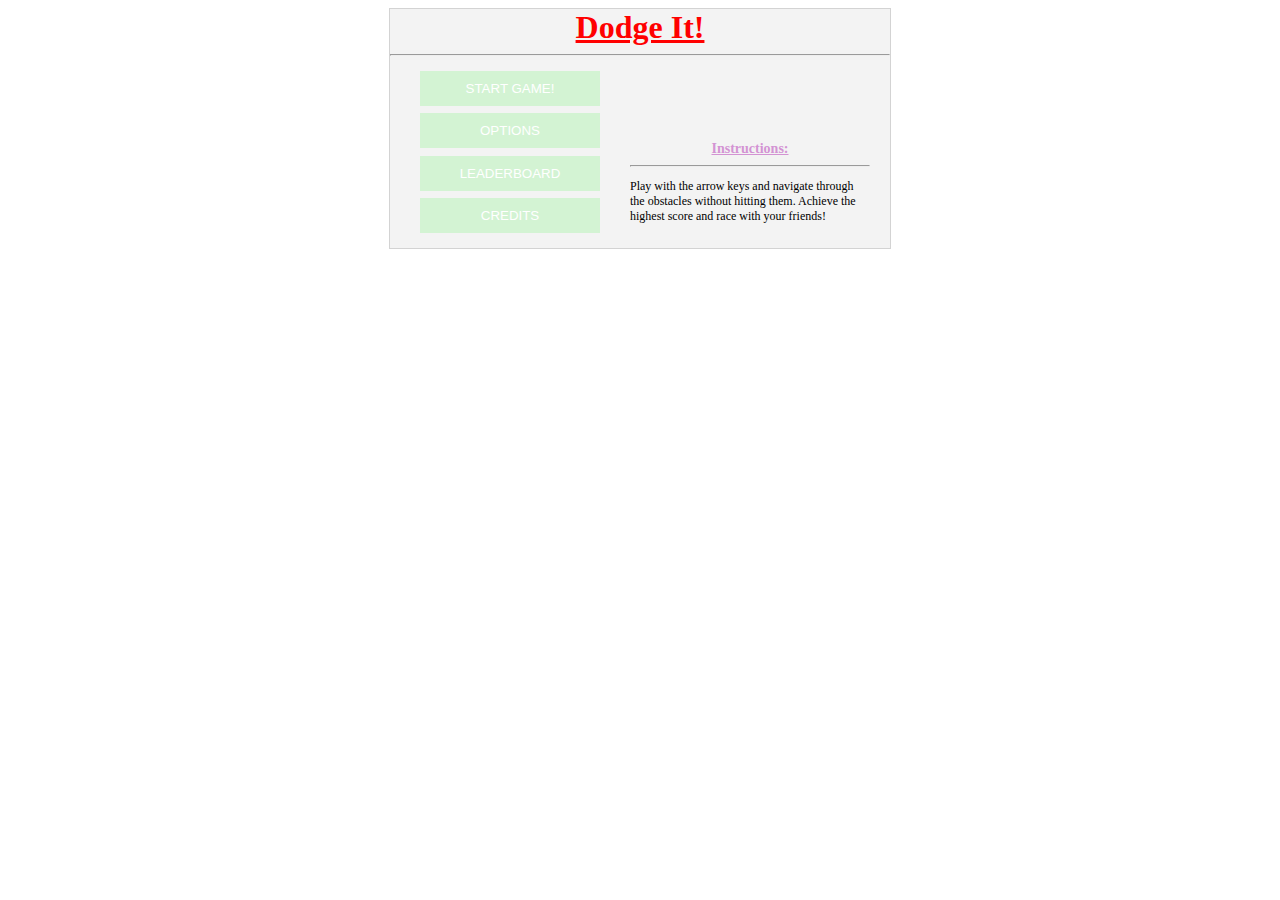
<file: index.html>
<!DOCTYPE html>
<html>
<head>
<script src = "JavaScriptTest1.js"> </script>
<link rel = "stylesheet" href = "Stilizare1.css">
<title>Dodge It!</title>
</head>
<body>

<!-- <button id ="up">UP </button> -->
<!-- <button id ="down">DOWN </button> -->
<!-- <button id ="left">LEFT </button> -->
<!-- <button id ="right">RIGHT </button> -->

</body>
</html>
</file>
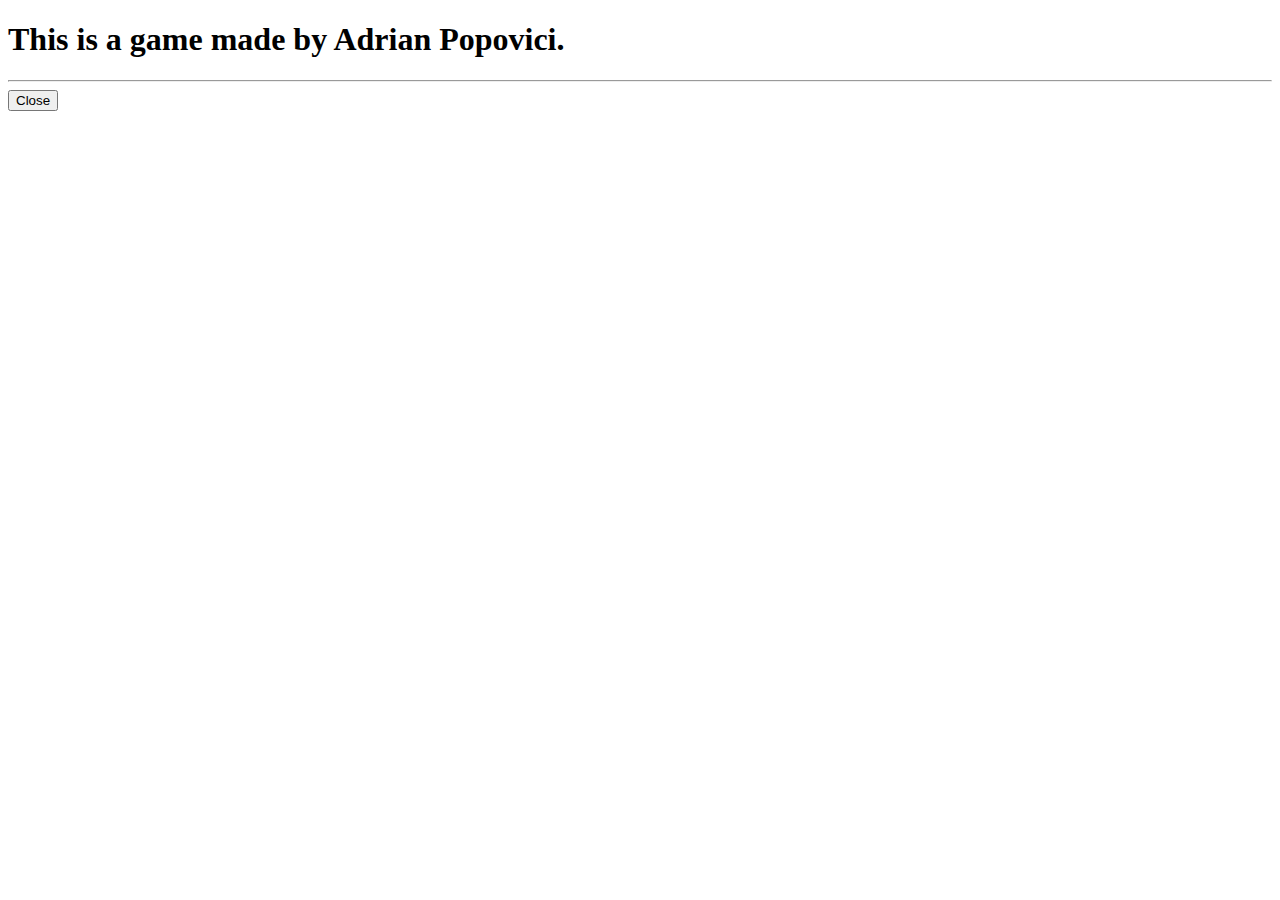
<file: Credits.html>
<!DOCTYPE html>
<html>
<head>
<title>Dodge It!</title>
<script>
	function closeFunct()
	{
		window.close();
	}
</script>
</head>
<body>

<h1> This is a game made by Adrian Popovici. </h1>
<hr> </hr>
<button id = "close" onclick = closeFunct> Close </button>

</body>
</html>
</file>
<file: Stilizare1.css>
canvas {
	border:1px solid #d3d3d3;
    background-color: #f1f1f1;
	position: absolute;
}

#bigWrapper{
	height:auto;
	margin:0px auto;
}

body{
	height: auto;
}

#startingWrapper {
	border: 1px solid #d3d3d3;
	background-color: #f3f3f3;
	width: 500px;
	margin: 0px auto;
	padding-bottom : 1%;
}
h1{
	color: red;
	margin: 0px;
	text-decoration:underline;
	font-family: verdana;
	text-align: center;
}

h2{
	font-size: 14px;
	color: #d393d3;
	margin: 0px;
	text-decoration:underline;
	font-family: verdana;
	text-align: center;
}

p{
	font-size: 12px;
	font-family: tahoma;
}

#leftArea{
	//float:left;
}

#rightArea {
	//float: right;
	//display: inline;
}


.menuButton{
	text-align:center;
	margin: 0px auto;
	margin-top: 3%;
	padding: 10px;
	background-color: #d3f3d3;
	color: white;
	width: 75%;
	display:block;
	border:none;
}

.sides {
	position:relative;
	width:48%;
	margin:0px;
	padding: 0;
	/*text-align: center;*/
	//border: 1px solid black;
	display:inline-block;
}
</file>
